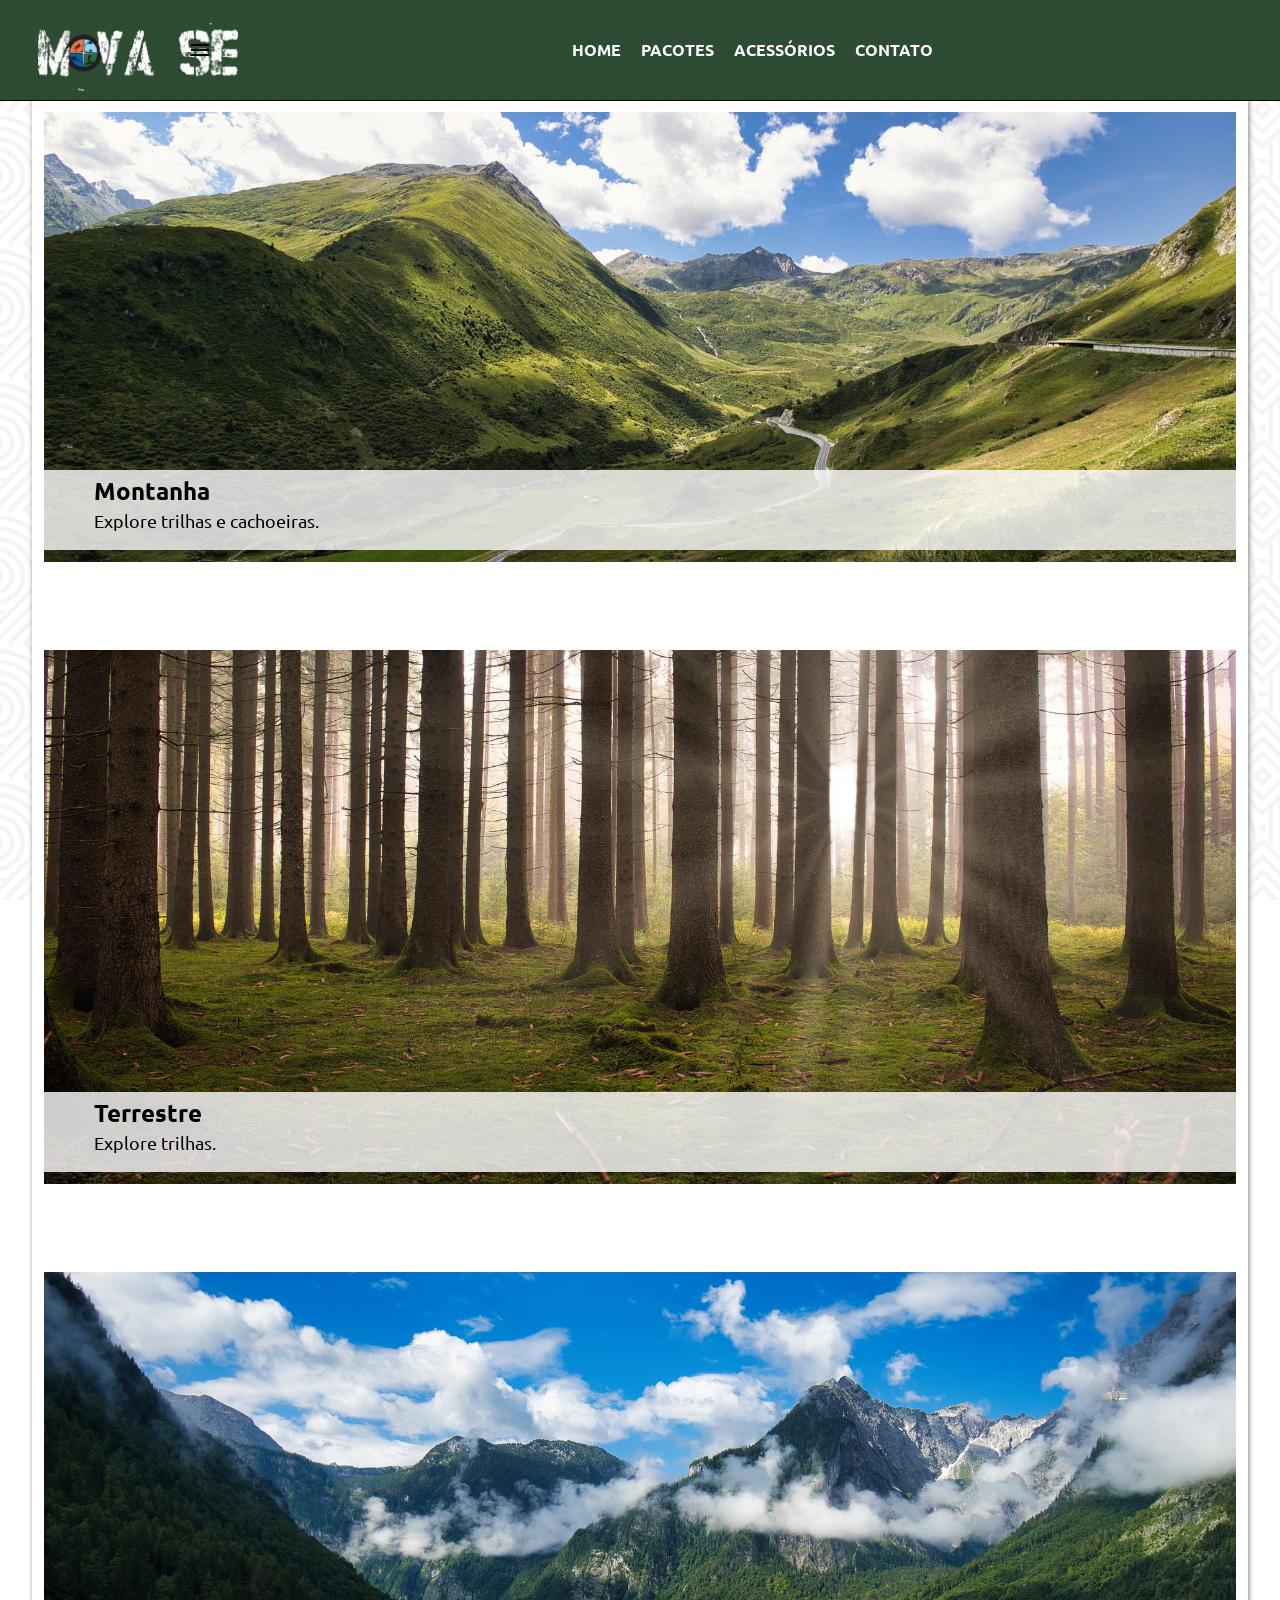
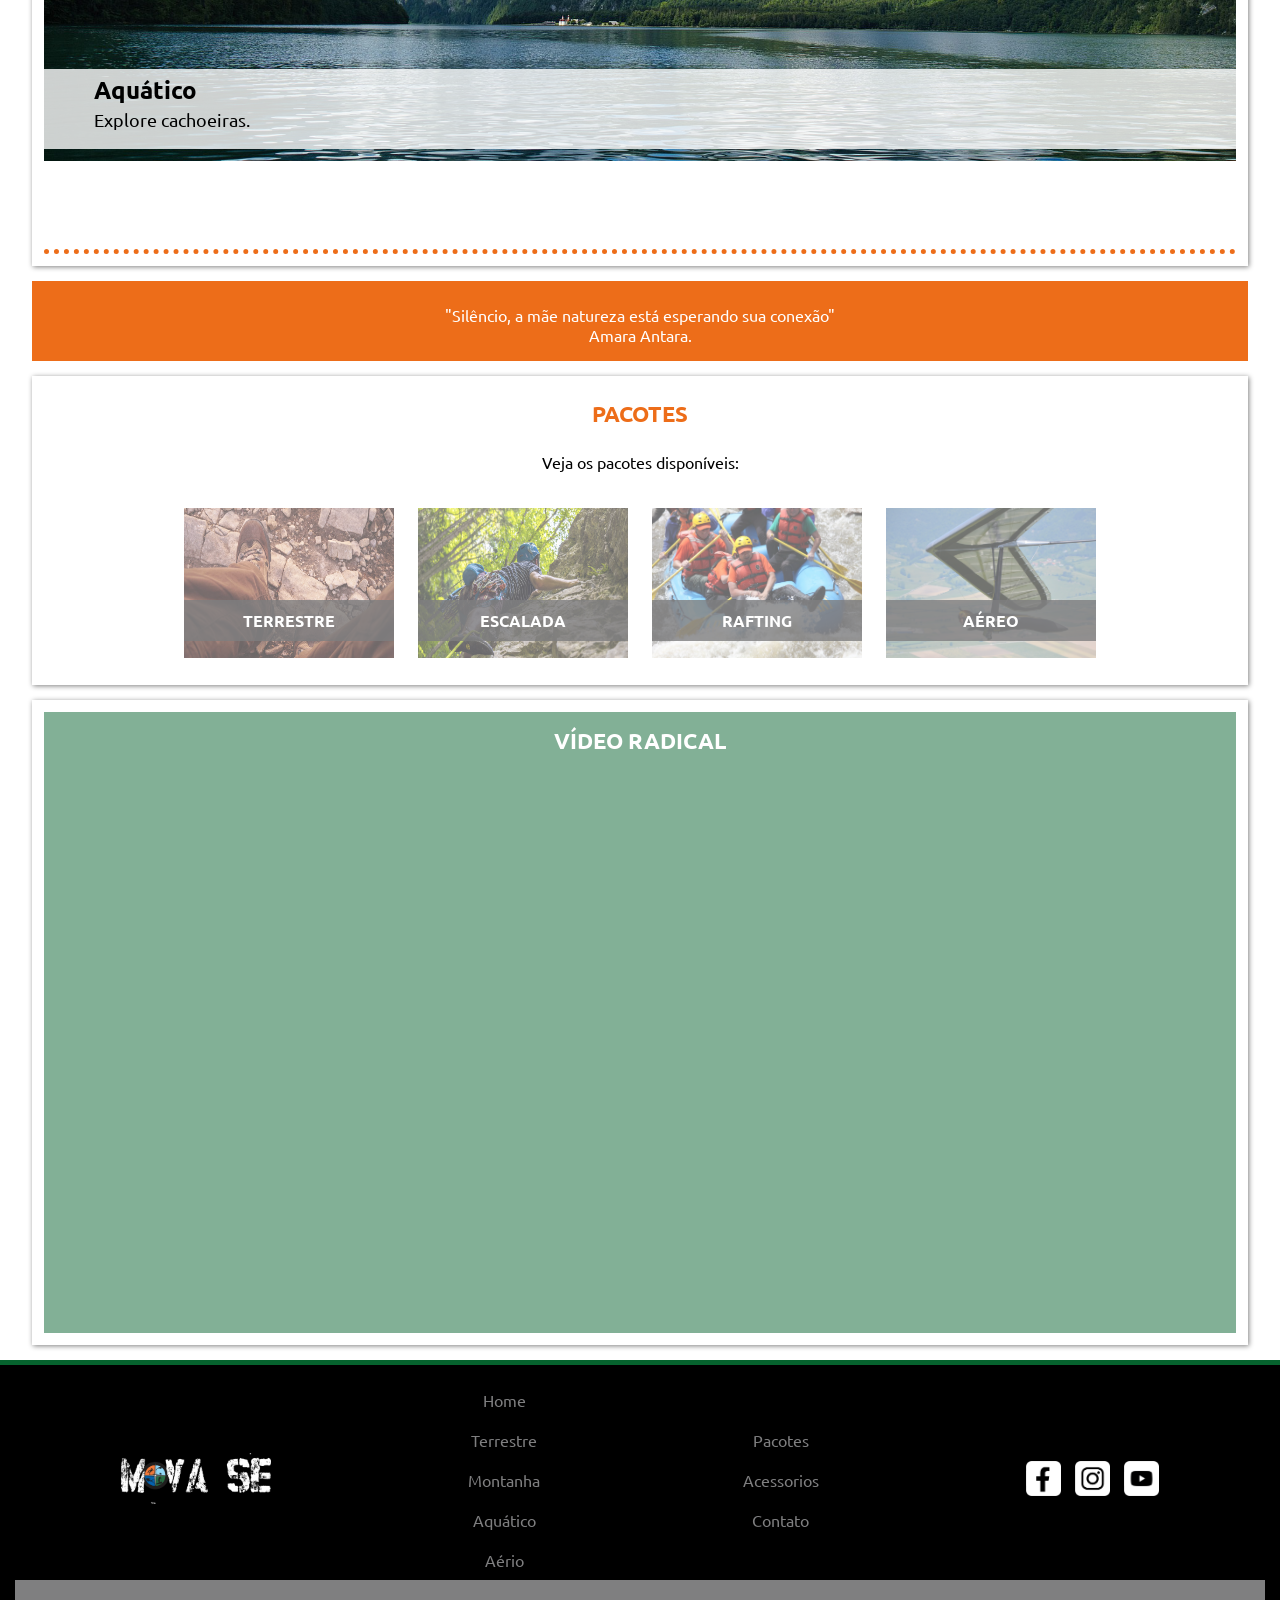
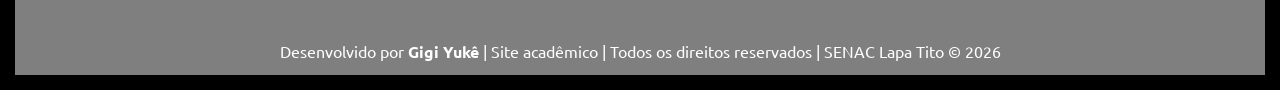
<file: index.html>
<!DOCTYPE html>
<html lang="pt-br">
<head>
    <meta charset="UTF-8">
    <meta name="description" content="O Mova-se é um site educacional, com o propósito de fazer reservas e pacotes de viagens.">

    <link rel="preconnect" href="https://fonts.googleapis.com">
    <link rel="preconnect" href="https://fonts.gstatic.com" crossorigin>
    <link href="https://fonts.googleapis.com/css2?family=Ubuntu:ital,wght@0,300;0,400;0,500;0,700;1,300;1,400;1,500;1,700&display=swap" rel="stylesheet">
    <link rel="stylesheet" href="https://fonts.googleapis.com/css2?family=Material+Symbols+Outlined:opsz,wght,FILL,GRAD@20..48,100..700,0..1,-50..200&icon_names=menu" />
    <link rel="stylesheet" href="css/style.css">
    <title>Home</title>
</head>
<body>

    <header id="topo">
        <div>
            <h1>
                <a href="index.html"><img src="img/logo.png" alt="Logo do site"></a>
            </h1>
            <span class="material-symbols-outlined">
                menu
            </span>
            <nav>
                <a href="index.html" tabindex="1">Home</a>
                <a href="pacotes.html" tabindex="2">Pacotes</a>
                <a href="acessorios.html" tabindex="3">Acessórios</a>
                <a href="contato.html" tabindex="4">Contato</a>
            </nav>
        </div>
    </header>
    <main class="conteudo">
        <article class="cont-home">
            <div class="destaque" id="destaque">
                <div class="cont-destaque">
                    <img src="img/montanha.jpg" alt="montanha">
                    <div class="text-destaque">
                        <h2>Montanha</h2>
                        <p>Explore trilhas e cachoeiras.</p>
                    </div>
                </div>
                <div class="cont-destaque">
                    <img src="img/arvores.jpg" alt="Arvores">
                    <div class="text-destaque">
                        <h2>Terrestre</h2>
                        <p>Explore trilhas.</p>
                    </div>
                </div>
                <div class="cont-destaque">
                    <img src="img/paisagem.jpg" alt="Montabhas e rios">
                    <div class="text-destaque">
                        <h2>Aquático</h2>
                        <p>Explore cachoeiras.</p>
                    </div>
                </div>
            </div>
        </article>
        <aside id="frase">
            <p>"Silêncio, a mãe natureza está esperando sua conexão"<br>Amara Antara.</p>
        </aside>
        <article class="card">
            <h2 class="titulo">Pacotes</h2>
            <p>Veja os pacotes disponíveis:</p>
            <div class="card-conteudo">
                <figure>
                    <a href="#"><img src="img/capa-terrestre.jpg" alt="Terrestre"></a>
                    <figcaption>terrestre</figcaption>
                </figure>
                <figure>
                    <a href="#"><img src="img/escalada.jpg" alt="Escalada"></a>
                    <figcaption>escalada</figcaption>
                </figure>
                <figure>
                    <a href="#"><img src="img/rafting.jpg" alt="rafting"></a>
                    <figcaption>rafting</figcaption>
                </figure>
                <figure>
                    <a href="#"><img src="img/asa-delta.jpg" alt="aéreo"></a>
                    <figcaption>aéreo</figcaption>
                </figure>
            </div>
        </article>
        <article>
            <div id="video">
                <h2 class="titulo" id="titulo-video">Vídeo Radical</h2>
                <iframe width="760" height="515" src="https://www.youtube.com/embed/zEPZL336TwY?si=XtFigIs9F9GxH9S8" title="YouTube video player" frameborder="0" allow="accelerometer; autoplay; clipboard-write; encrypted-media; gyroscope; picture-in-picture; web-share" referrerpolicy="strict-origin-when-cross-origin" allowfullscreen></iframe>

            </div>
        </article>
    </main>
    <footer class="rodape">
        <div class="rodape-conteudo">
            <div id="logo-rodape">
                <a href="index.html"><img src="img/logo.png" alt="logo do site"></a>
            </div>
            <div class="menu-rodape">
                <ul>
                    <a href="#">
                        <li>Home</li>
                    </a>
                    <a href="#">
                        <li>Terrestre</li>
                    </a>
                    <a href="#">
                        <li>Montanha</li>
                    </a>
                    <a href="#">
                        <li>Aquático</li>
                    </a>
                    <a href="#">
                        <li>Aério</li>
                    </a>
                </ul>
            </div>
            <div class="menu-rodape">
                <ul>
                    <a href="pacotes.html">
                        <li>Pacotes</li>
                    </a>
                    <a href="acessorios.html">
                        <li>Acessorios</li>
                    </a>
                    <a href="contato.html">
                        <li>Contato</li>
                    </a>
                </ul>
            </div>
            <div class="redes">
                <aside>
                    <img src="img/facebook.png" alt="facebook">
                    <img src="img/insta.png" alt="instagram">
                    <img src="img/youtube.png" alt="youtube">
                </aside>
            </div>
            <div class="assinatura">
                <p>Desenvolvido por <strong>Gigi Yukê</strong> | Site acadêmico | Todos os direitos reservados | SENAC
                    Lapa Tito &copy; 2026</p>
            </div>

        </div>

    </footer>

</body>
</html>
</file>
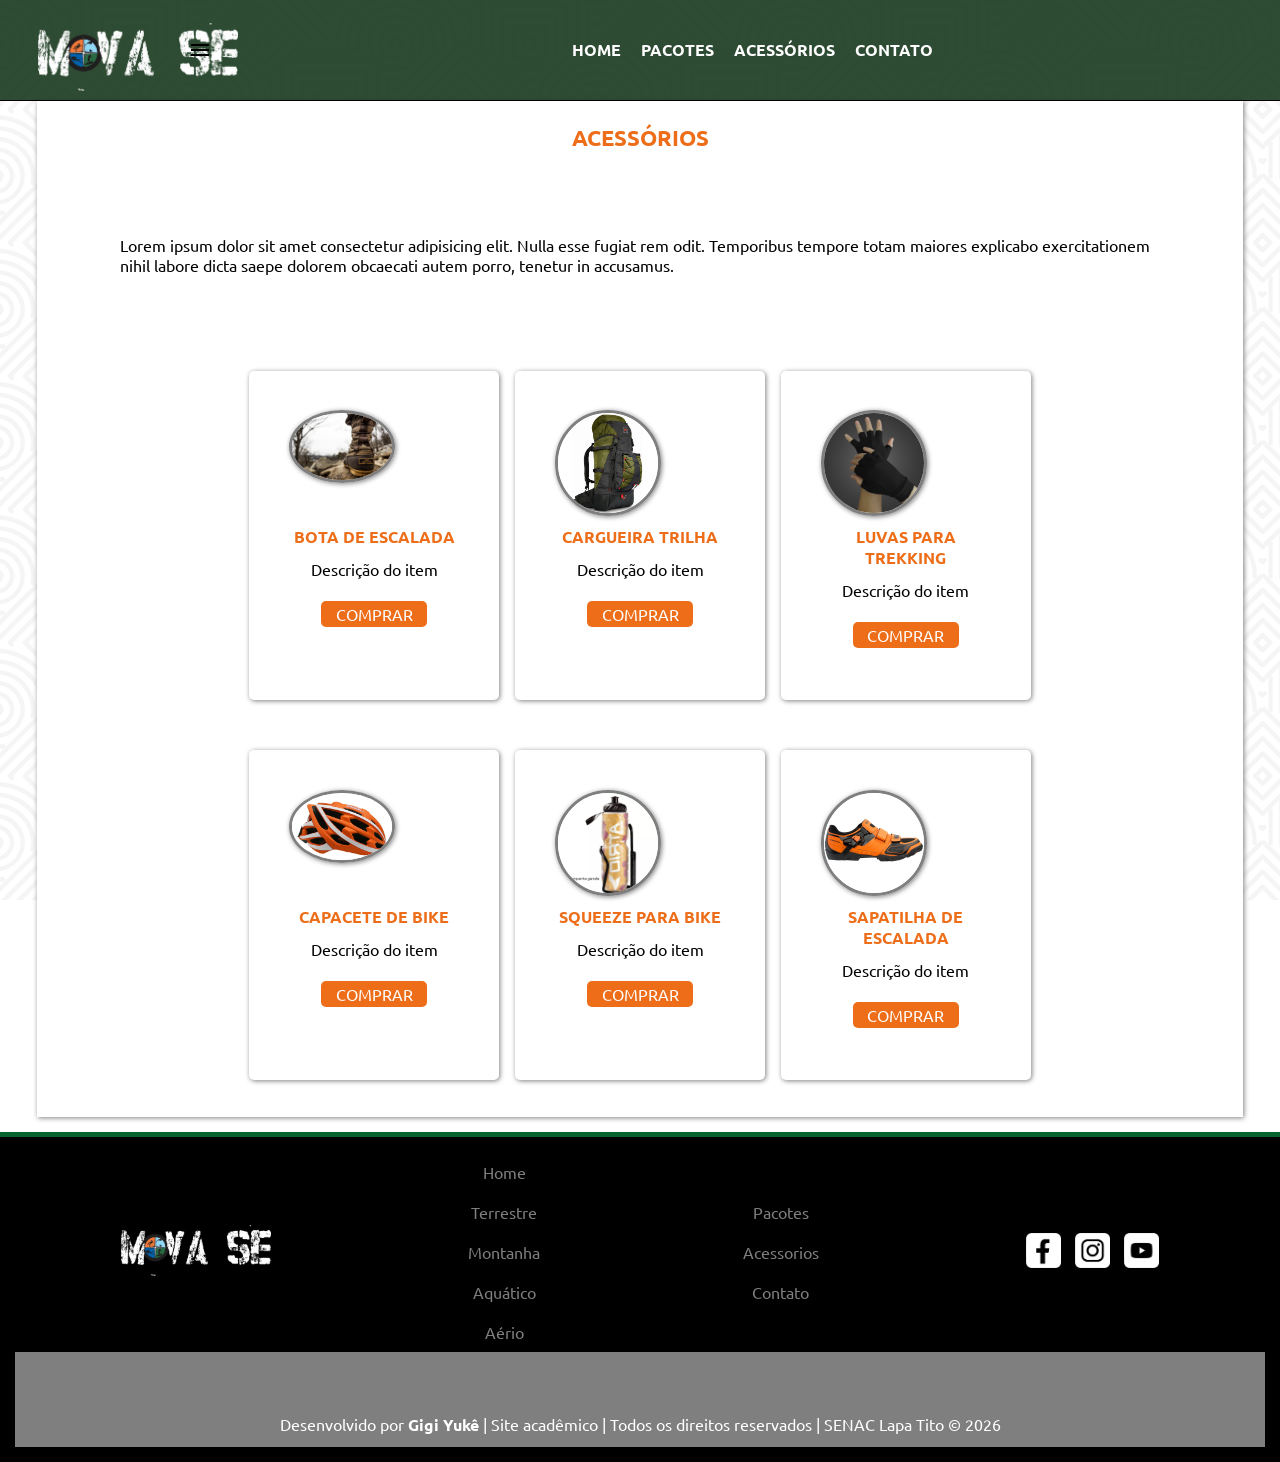
<file: acessorios.html>
<!DOCTYPE html>
<html lang="pt-br">

<head>
    <meta charset="UTF-8">
    <title>Acessórios</title>
    <meta name="descrition"
        content="O Mova-se é um site educacional, com o propósito de fazer reservas e pacotes de viagens.">
    <!-- fonts  -->
    <link rel="preconnect" href="https://fonts.googleapis.com">
    <link rel="preconnect" href="https://fonts.gstatic.com" crossorigin>
    <link
        href="https://fonts.googleapis.com/css2?family=Ubuntu:ital,wght@0,300;0,400;0,500;0,700;1,300;1,400;1,500;1,700&display=swap"
        rel="stylesheet">
    <!-- icones -->
    <link rel="stylesheet"
        href="https://fonts.googleapis.com/css2?family=Material+Symbols+Outlined:opsz,wght,FILL,GRAD@20..48,100..700,0..1,-50..200&icon_names=menu" />

    <link rel="stylesheet" href="css/style.css">
</head>

<body>

    <header id="topo">
        <div>
            <h1>
                <a href="index.html"><img src="img/logo.png" alt="Logo do site"></a>
            </h1>
            <span class="material-symbols-outlined">
                menu
            </span>
            <nav>
                <a href="index.html" tabindex="1">Home</a>
                <a href="pacotes.html" tabindex="2">Pacotes</a>
                <a href="acessorios.html" tabindex="3">Acessórios</a>
                <a href="contato.html" tabindex="4">Contato</a>
            </nav>
        </div>
    </header>
    <main class="conteudo">
        <div class="conteudo-info">
            <article>
                <h2 class="titulo">Acessórios</h2>
                <p>Lorem ipsum dolor sit amet consectetur adipisicing elit. Nulla esse fugiat rem odit. Temporibus tempore totam maiores explicabo exercitationem nihil labore dicta saepe dolorem obcaecati autem porro, tenetur in accusamus.</p>
                <div class="acessorios">
                    <div class="produtos">
                        <div class="img-produto">
                            <img src="img/bota.jpg" alt="bota">
                        </div>
                        <h4>Bota de escalada</h4>
                        <p>Descrição do item</p>
                        <div class="comprar">Comprar</div>
                    </div>
                    <div class="produtos">
                        <div class="img-produto">
                            <img src="img/mochila.jpg" alt="mochila">
                        </div>
                        <h4>Cargueira trilha</h4>
                        <p>Descrição do item</p>
                        <div class="comprar">Comprar</div>
                    </div>
                    <div class="produtos">
                        <div class="img-produto">
                            <img src="img/luvas.jpg" alt="luvas">
                        </div>
                        <h4>Luvas para trekking</h4>
                        <p>Descrição do item</p>
                        <div class="comprar">Comprar</div>
                    </div>
                </div>
                <div class="acessorios">
                    <div class="produtos">
                        <div class="img-produto">
                            <img src="img/capacete.jpg" alt="capacete">
                        </div>
                        <h4>Capacete de Bike</h4>
                        <p>Descrição do item</p>
                        <div class="comprar">Comprar</div>
                    </div>
                    <div class="produtos">
                        <div class="img-produto">
                            <img src="img/squeeze.jpg" alt="squeeze">
                        </div>
                        <h4>Squeeze para Bike</h4>
                        <p>Descrição do item</p>
                        <div class="comprar">Comprar</div>
                    </div>
                    <div class="produtos">
                        <div class="img-produto">
                            <img src="img/sapatilha-escalada.jpg" alt="sapatilha">
                        </div>
                        <h4>Sapatilha de escalada</h4>
                        <p>Descrição do item</p>
                        <div class="comprar">Comprar</div>
                    </div>
                </div>
            </article>
        </div>

        

    </main>
    <footer class="rodape">
        <div class="rodape-conteudo">
            <div id="logo-rodape">
                <a href="index.html"><img src="img/logo.png" alt="logo do site"></a>
            </div>
            <div class="menu-rodape">
                <ul>
                    <a href="#">
                        <li>Home</li>
                    </a>
                    <a href="#">
                        <li>Terrestre</li>
                    </a>
                    <a href="#">
                        <li>Montanha</li>
                    </a>
                    <a href="#">
                        <li>Aquático</li>
                    </a>
                    <a href="#">
                        <li>Aério</li>
                    </a>
                </ul>
            </div>
            <div class="menu-rodape">
                <ul>
                    <a href="pacotes.html">
                        <li>Pacotes</li>
                    </a>
                    <a href="acessorios.html">
                        <li>Acessorios</li>
                    </a>
                    <a href="contato.html">
                        <li>Contato</li>
                    </a>
                </ul>
            </div>
            <div class="redes">
                <aside>
                    <img src="img/facebook.png" alt="facebook">
                    <img src="img/insta.png" alt="instagram">
                    <img src="img/youtube.png" alt="youtube">
                </aside>
            </div>
            <div class="assinatura">
                <p>Desenvolvido por <strong>Gigi Yukê</strong> | Site acadêmico | Todos os direitos reservados | SENAC Lapa Tito &copy; 2026</p>
            </div>

        </div>

    </footer>













</body>

</html>
</file>
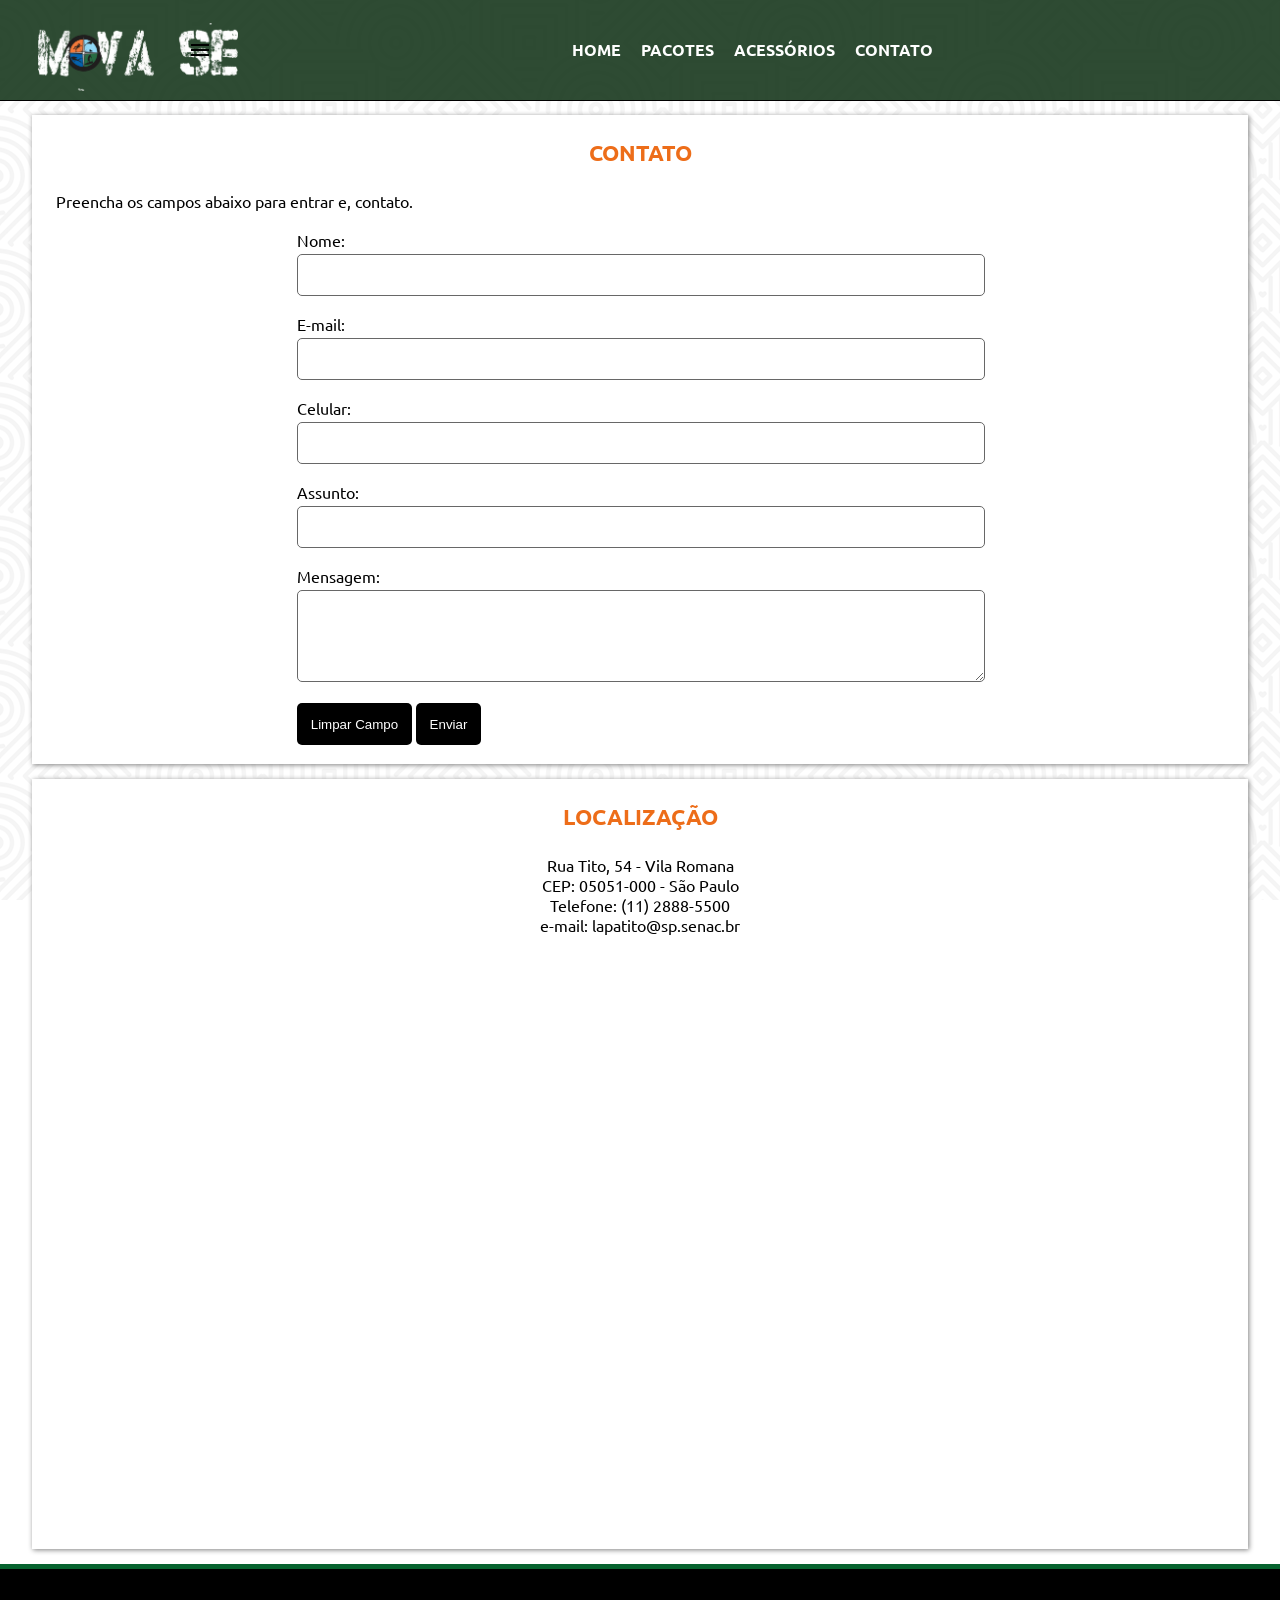
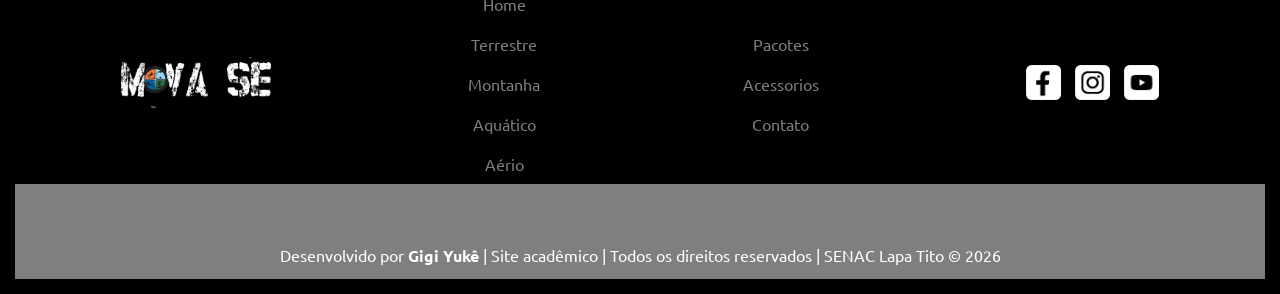
<file: contato.html>
<!DOCTYPE html>
<html lang="pt-br">

<head>
    <meta charset="UTF-8">
    <title>Contato</title>
    <meta name="descrition"
        content="O Mova-se é um site educacional, com o propósito de fazer reservas e pacotes de viagens.">
    <!-- fonts  -->
    <link rel="preconnect" href="https://fonts.googleapis.com">
    <link rel="preconnect" href="https://fonts.gstatic.com" crossorigin>
    <link
        href="https://fonts.googleapis.com/css2?family=Ubuntu:ital,wght@0,300;0,400;0,500;0,700;1,300;1,400;1,500;1,700&display=swap"
        rel="stylesheet">
    <!-- icones -->
    <link rel="stylesheet"
        href="https://fonts.googleapis.com/css2?family=Material+Symbols+Outlined:opsz,wght,FILL,GRAD@20..48,100..700,0..1,-50..200&icon_names=menu" />

    <link rel="stylesheet" href="css/style.css">
</head>

<body>

    <header id="topo">
        <div>
            <h1>
                <a href="index.html"><img src="img/logo.png" alt="Logo do site"></a>
            </h1>
            <span class="material-symbols-outlined">
                menu
            </span>
            <nav>
                <a href="index.html" tabindex="1">Home</a>
                <a href="pacotes.html" tabindex="2">Pacotes</a>
                <a href="acessorios.html" tabindex="3">Acessórios</a>
                <a href="contato.html" tabindex="4">Contato</a>
            </nav>
        </div>
    </header>
    <main class="conteudo">
        <div class="conteudo-info" id="conteudo-contato"></div>
        <article class="cont-contato">
            <div class="formulario">
                <h2 class="titulo">contato</h2>
                <p>Preencha os campos abaixo para entrar e, contato.</p>
                <form action="" id="form-contato" method="post">
                    <p>
                        <label for="nome">Nome:</label>
                        <input tabindex="5" required type="text" id="nome" name="nome">
                    </p>

                    <p>
                        <label for="email">E-mail:</label>
                        <input tabindex="6" required type="email" id="nome" name="email">
                    </p>

                    <p>
                        <label for="celular">Celular:</label>
                        <input tabindex="7" required type="tel" id="celular" name="celular">
                    </p>

                    <p>
                        <label for="assunto">Assunto:</label>
                        <input tabindex="8" required type="text" id="assunto" name="assunto">
                    </p>

                    <p>
                        <label for="mensagem">Mensagem:</label>
                        <textarea tabindex="9" required cols="30" rows="6" id="mensagem" name="mensagem"></textarea>
                    </p>

                    <p>
                        <button tabindex="10" id="limpar" type="reset" name="limpar">Limpar Campo</button>

                        <button tabindex="11" id="enviar" type="submit" name="enviar">Enviar</button>
                    </p>

                </form>

            </div>

        </article>

        <article class="cont-contato" id="localizacao-end">
            <div class="localizacao">
                <h2 class="titulo">Localização</h2>
                <p>Rua Tito, 54 - Vila Romana <br> CEP: 05051-000 - São Paulo <br> Telefone: (11) 2888-5500 <br> e-mail: lapatito@sp.senac.br</p>
                
                <iframe src="https://www.google.com/maps/embed?pb=!1m18!1m12!1m3!1d3658.1227833051853!2d-46.6943351238888!3d-23.52808587882275!2m3!1f0!2f0!3f0!3m2!1i1024!2i768!4f13.1!3m3!1m2!1s0x94cef8775663b04f%3A0x923835e9005f8309!2sSenac%20Lapa%20Tito!5e0!3m2!1spt-BR!2sbr!4v1785884297334!5m2!1spt-BR!2sbr" width="600" height="450" style="border:0;" allowfullscreen="" loading="lazy" referrerpolicy="strict-origin-when-cross-origin">

                </iframe>

            </div>

        </article>


    </main>
    <footer class="rodape">
        <div class="rodape-conteudo">
            <div id="logo-rodape">
                <a href="index.html"><img src="img/logo.png" alt="logo do site"></a>
            </div>
            <div class="menu-rodape">
                <ul>
                    <a href="#">
                        <li>Home</li>
                    </a>
                    <a href="#">
                        <li>Terrestre</li>
                    </a>
                    <a href="#">
                        <li>Montanha</li>
                    </a>
                    <a href="#">
                        <li>Aquático</li>
                    </a>
                    <a href="#">
                        <li>Aério</li>
                    </a>
                </ul>
            </div>
            <div class="menu-rodape">
                <ul>
                    <a href="pacotes.html">
                        <li>Pacotes</li>
                    </a>
                    <a href="acessorios.html">
                        <li>Acessorios</li>
                    </a>
                    <a href="contato.html">
                        <li>Contato</li>
                    </a>
                </ul>
            </div>
            <div class="redes">
                <aside>
                    <img src="img/facebook.png" alt="facebook">
                    <img src="img/insta.png" alt="instagram">
                    <img src="img/youtube.png" alt="youtube">
                </aside>
            </div>
            <div class="assinatura">
                <p>Desenvolvido por <strong>Gigi Yukê</strong> | Site acadêmico | Todos os direitos reservados | SENAC Lapa Tito &copy; 2026</p>
            </div>

        </div>

    </footer>













</body>

</html>
</file>
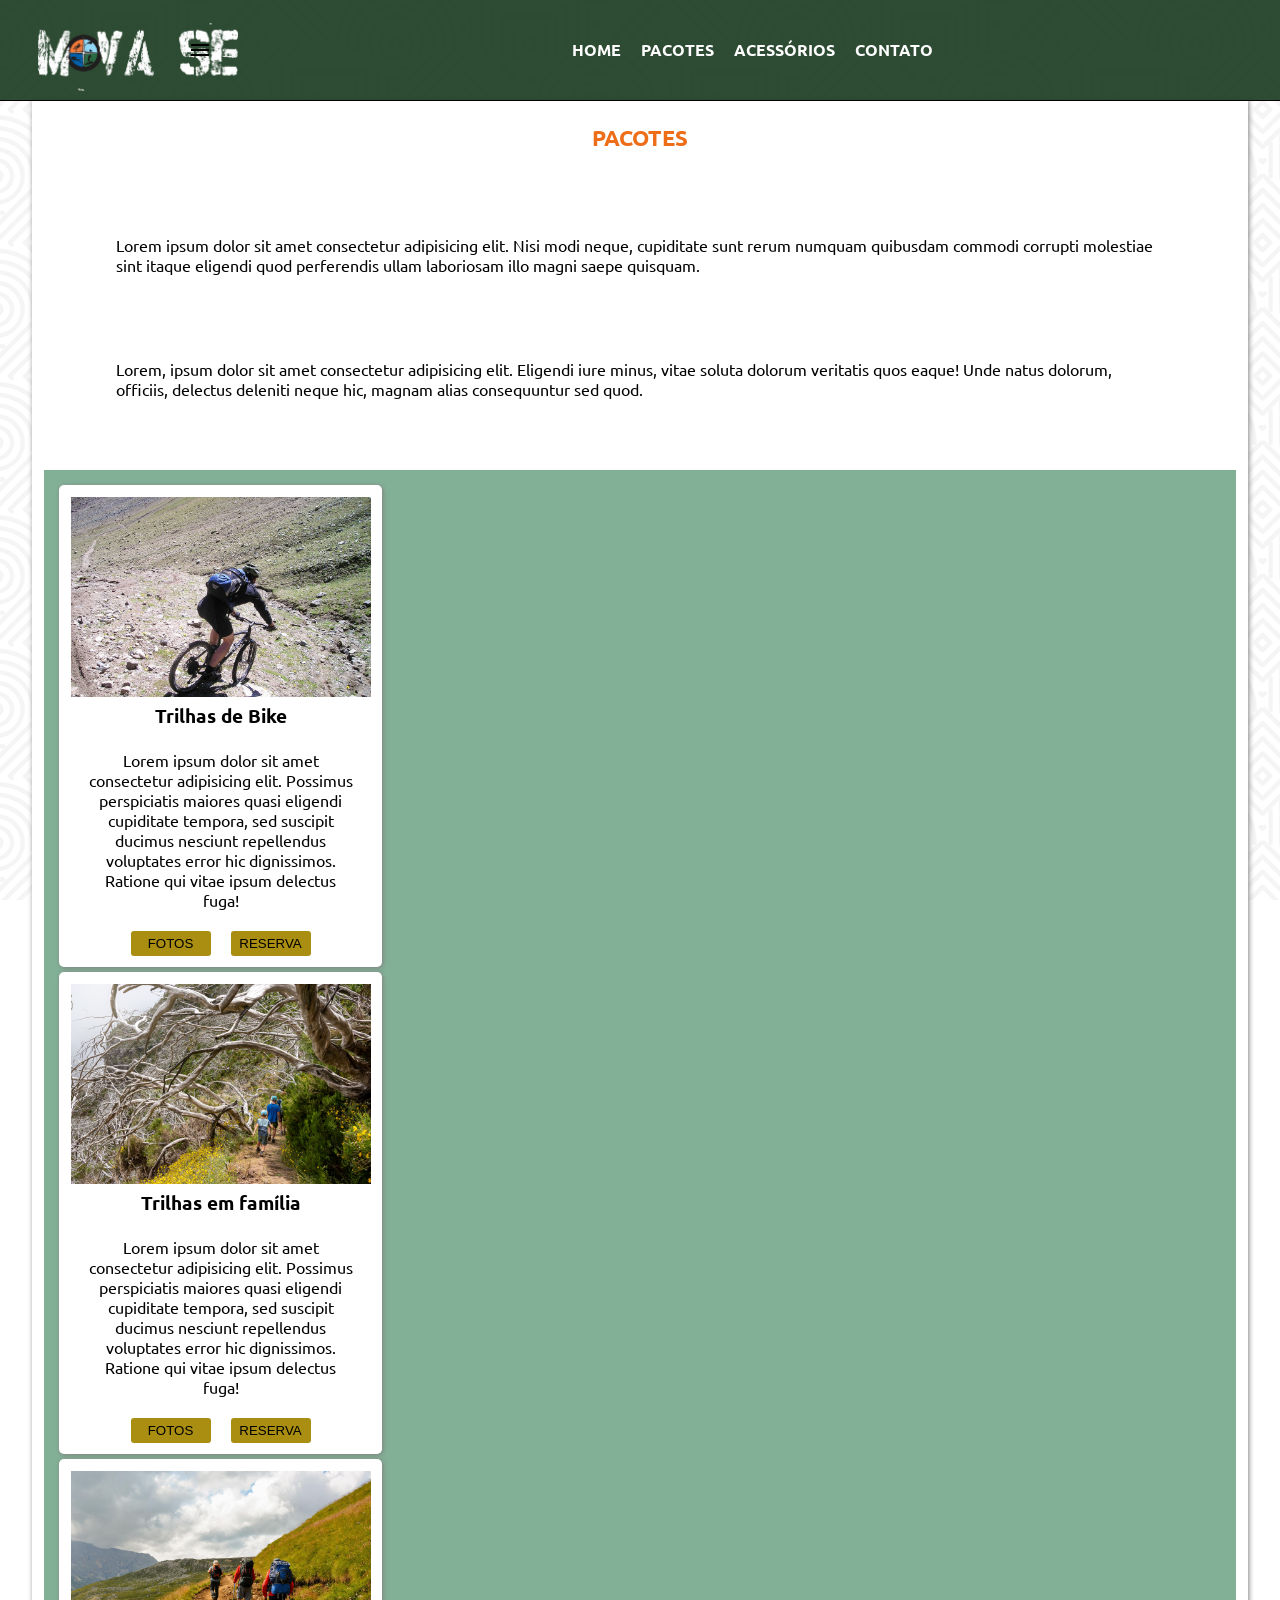
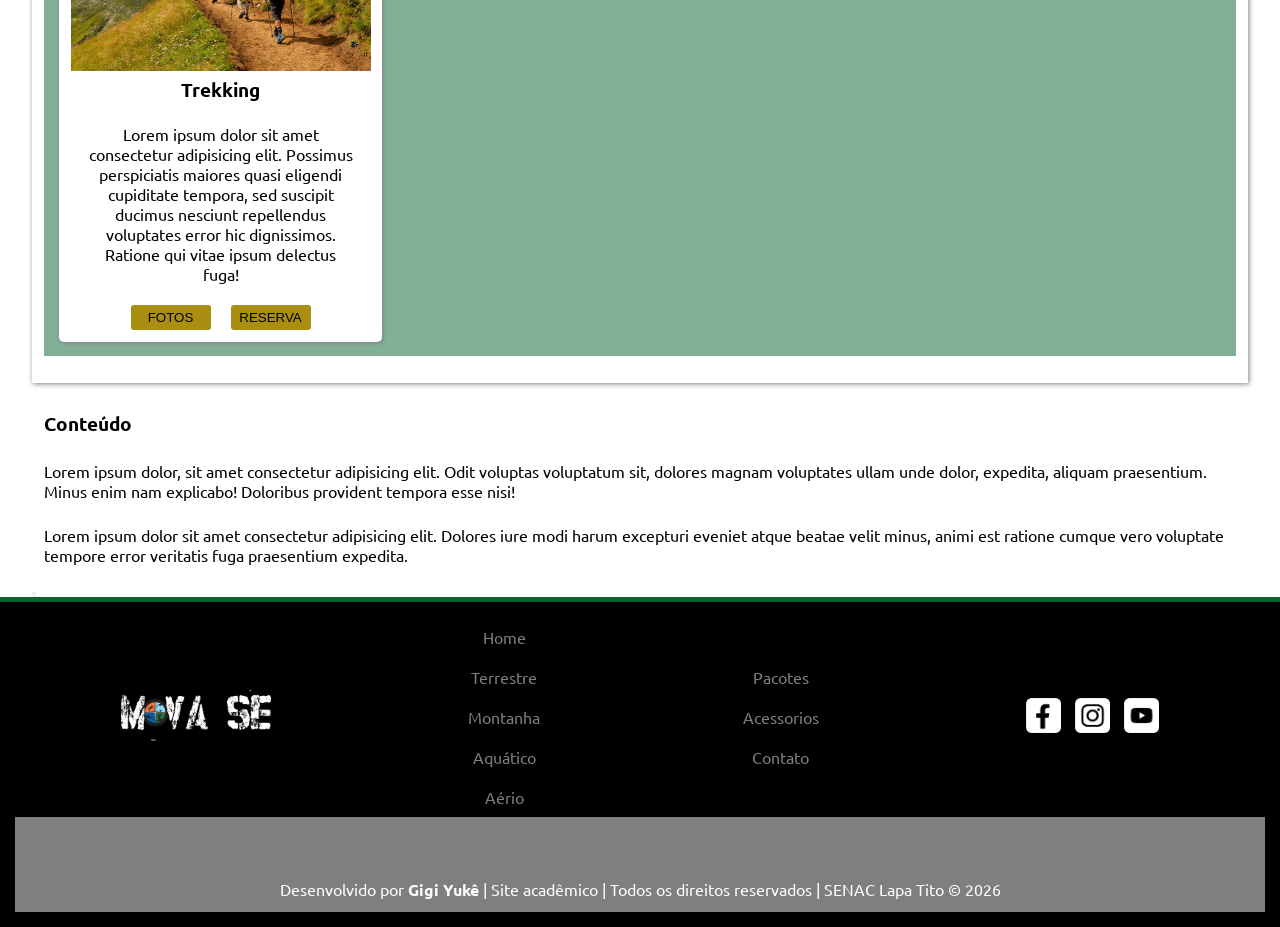
<file: pacotes.html>
<!DOCTYPE html>
<html lang="pt-br">

<head>
    <meta charset="UTF-8">
    <title>Pacotes</title>
    <meta name="description"
        content="O Mova-se é um site educacional, com o propósito de fazer reservas e pacotes de viagens.">
    <!-- fonts  -->
    <link rel="preconnect" href="https://fonts.googleapis.com">
    <link rel="preconnect" href="https://fonts.gstatic.com" crossorigin>
    <link
        href="https://fonts.googleapis.com/css2?family=Ubuntu:ital,wght@0,300;0,400;0,500;0,700;1,300;1,400;1,500;1,700&display=swap"
        rel="stylesheet">
    <!-- icones -->
    <link rel="stylesheet"
        href="https://fonts.googleapis.com/css2?family=Material+Symbols+Outlined:opsz,wght,FILL,GRAD@20..48,100..700,0..1,-50..200&icon_names=menu" />

    <link rel="stylesheet" href="css/style.css">
</head>

<body>

    <header id="topo">
        <div>
            <h1>
                <a href="index.html"><img src="img/logo.png" alt="Logo do site"></a>
            </h1>
            <span class="material-symbols-outlined">
                menu
            </span>
            <nav>
                <a href="index.html" tabindex="1">Home</a>
                <a href="pacotes.html" tabindex="2">Pacotes</a>
                <a href="acessorios.html" tabindex="3">Acessórios</a>
                <a href="contato.html" tabindex="4">Contato</a>
            </nav>
        </div>
    </header>
    <main class="conteudo">

<article class="conteudo-info">
    <h2 class="titulo">Pacotes</h2>
    <p>Lorem ipsum dolor sit amet consectetur adipisicing elit. Nisi modi neque, cupiditate sunt rerum numquam quibusdam commodi corrupti molestiae sint itaque eligendi quod perferendis ullam laboriosam illo magni saepe quisquam.</p>
    <p>Lorem, ipsum dolor sit amet consectetur adipisicing elit. Eligendi iure minus, vitae soluta dolorum veritatis quos eaque! Unde natus dolorum, officiis, delectus deleniti neque hic, magnam alias consequuntur sed quod.</p>
    <div class="card" id="card-pacote">
        <section class="card-pacote-info">
            <img src="img/mountain-bike.jpg" alt="Bike na montanha">
            <h3>Trilhas de Bike</h3>
            <p>Lorem ipsum dolor sit amet consectetur adipisicing elit. Possimus perspiciatis maiores quasi eligendi cupiditate tempora, sed suscipit ducimus nesciunt repellendus voluptates error hic dignissimos. Ratione qui vitae ipsum delectus fuga!</p>
            <div class="pac-flex">
                <button class="pac-fotos">Fotos</button>
                <button class="pac-reserva">Reserva</button>
            </div>
        </section>
       
        <section class="card-pacote-info">
            <img src="img/trilha2.jpg" alt="Trilha em familia">
            <h3>Trilhas em família</h3>
            <p>Lorem ipsum dolor sit amet consectetur adipisicing elit. Possimus perspiciatis maiores quasi eligendi cupiditate tempora, sed suscipit ducimus nesciunt repellendus voluptates error hic dignissimos. Ratione qui vitae ipsum delectus fuga!</p>
            <div class="pac-flex">
                <button class="pac-fotos">Fotos</button>
                <button class="pac-reserva">Reserva</button>
            </div>
        </section>
         <section class="card-pacote-info">
            <img src="img/trilha.jpg" alt="Trilha">
            <h3>Trekking</h3>
            <p>Lorem ipsum dolor sit amet consectetur adipisicing elit. Possimus perspiciatis maiores quasi eligendi cupiditate tempora, sed suscipit ducimus nesciunt repellendus voluptates error hic dignissimos. Ratione qui vitae ipsum delectus fuga!</p>
            <div class="pac-flex">
                <button class="pac-fotos">Fotos</button>
                <button class="pac-reserva">Reserva</button>
            </div>
        </section>

    </div>
</article>
<!-- Conteúdo do Modal -->
 <div class="modal-overlay">
    <div class="modal-container">
        <h3>Conteúdo</h3>
        <p>Lorem ipsum dolor, sit amet consectetur adipisicing elit. Odit voluptas voluptatum sit, dolores magnam voluptates ullam unde dolor, expedita, aliquam praesentium. Minus enim nam explicabo! Doloribus provident tempora esse nisi!</p>
        <p>Lorem ipsum dolor sit amet consectetur adipisicing elit. Dolores iure modi harum excepturi eveniet atque beatae velit minus, animi est ratione cumque vero voluptate tempore error veritatis fuga praesentium expedita.</p>
        <button class="close-btn"><i class="fas fa-times"></i></button>

    </div>

 </div>



    </main>
    <footer class="rodape">
        <div class="rodape-conteudo">
            <div id="logo-rodape">
                <a href="index.html"><img src="img/logo.png" alt="logo do site"></a>
            </div>
            <div class="menu-rodape">
                <ul>
                    <a href="#">
                        <li>Home</li>
                    </a>
                    <a href="#">
                        <li>Terrestre</li>
                    </a>
                    <a href="#">
                        <li>Montanha</li>
                    </a>
                    <a href="#">
                        <li>Aquático</li>
                    </a>
                    <a href="#">
                        <li>Aério</li>
                    </a>
                </ul>
            </div>
            <div class="menu-rodape">
                <ul>
                    <a href="pacotes.html">
                        <li>Pacotes</li>
                    </a>
                    <a href="acessorios.html">
                        <li>Acessorios</li>
                    </a>
                    <a href="contato.html">
                        <li>Contato</li>
                    </a>
                </ul>
            </div>
            <div class="redes">
                <aside>
                    <img src="img/facebook.png" alt="facebook">
                    <img src="img/insta.png" alt="instagram">
                    <img src="img/youtube.png" alt="youtube">
                </aside>
            </div>
            <div class="assinatura">
                <p>Desenvolvido por <strong>Gigi Yukê</strong> | Site acadêmico | Todos os direitos reservados | SENAC Lapa Tito &copy; 2026</p>
            </div>

        </div>

    </footer>













</body>

</html>
</file>
<file: css/style.css>
@charset "UTF-8";

@import url('https://fonts.googleapis.com/css2?family=Ubuntu:ital,wght@0,300;0,400;0,500;0,700;1,300;1,400;1,500;1,700&display=swap');

*{
    margin: 0;
    padding: 0;
}

body {
    font-family: 'Ubuntu', sans-serif;
    background-image: url(../img/hypnotize.png);
    background-attachment: fixed;
    width: 100%;
}

img {
    width: 100%;
}

#topo {
    background-color: rgba(24, 56, 29, 0.9);
    border-bottom: solid 1px;
    text-align: center;
    margin-bottom: 15px;
}

h1 img {
    margin-top: 25px;
    width: 200px;

}

nav {
    min-height: 40px;
    text-transform: uppercase;
    font-weight: bold;
    line-height: 40px;
    padding-left: 1%;
}

nav a:link,
nav a:visited,
#iconMenu:link,
#iconMenu:visited {
    text-decoration: none;
    color: white;
    transition: 1s;
    min-height: inherit;
    display: flex;
    justify-content: center;
    align-items: center;
}

nav a:focus,
nav a:hover,
#iconMenu:focus,
#iconMenu:hover {
    background-color: #a98e12;
    color: #000;
    transition: background-color 1s;
    border-radius: 5%;
}

#iconMenu {
    color: white;
    cursor: pointer;
    min-height: 40px;
    line-height: 40px;
    padding-left: 1%;
    font-size: 40px;
}

.rodape {
    border-top: solid 5px #06632e;
    background-color: #000;
    color: #7f7f80;
    text-align: center;
    width: 100%;
}

.rodape p,li {
    font-size: 16px;
}

.rodape img {
    margin: 0 5px;
}

.rodape-conteudo {
    padding: 15px;
    color:#fff;

}

.rodape-conteudo li {
    list-style: none;
    margin: 0 auto;
    padding: 10px 0;
}

#logo-rodape {
    min-width: 146px;
    width: 150px;
    margin: 0 auto;
}

.menu-rodape a{
    text-decoration: none;
    color: #7f7f80;
}

.menu-rodape a:hover {
    color: #fff;
}

.redes img {
    min-width: 35px;
    width: 35px;
}

.assinatura {
    color: #fff;
    background-color: #7f7f80;
    height: auto;
    padding: 1%;
}

.assinatura p {
    margin-top: 3%;
}

.conteudo {
    max-width: 95%;
    margin: auto;
}

.conteudo article {
    background-color: #fff;
    margin: 15px 0;
    padding: 1%;
    box-shadow: grey 1px 1px 5px;
}

.conteudo h2, 
.conteudo h3,
.conteudo p {
    padding: 1%;
}

.titulo {
    font-size: 1.4em;
    color: #ed6d19;
    text-align: center;
    text-transform: uppercase;
}

/* --------------- H O M E ------------- */
.destaque {
    border-bottom: dotted #ed6d19 5px;
}

.text-destaque {
    position: relative;
    bottom: 100px;
    background-color: rgba(255, 255, 255, 0.8);
    height: 80px;
    margin-top: 5px;
    width: 100%;

}

.text-destaque h2 {
    color: #000 !important;
    margin-top: 5px;
    padding: 5px 0 3px 50px;
}

.text-destaque p {
    margin-top: 5px;
    font-size: 1.1em;
    padding: 0 0 5px 50px;
}

#frase p {
    font-size: 1em;
    padding: 12px;
}

#frase {
    color: #fff;
    background-color: #ed6d19;
    text-align: center;
    height: 80px;
}
.card {
    margin: 15px 0;
    padding: 5%;
}

.card p {
    text-align: center;
    padding: 1% 0 2% 0;
}

.card-conteudo figure {
    margin: 1%;
    position: relative;
    box-sizing: grey 1px 1px 5px;
}

.card-conteudo figcaption {
    position: absolute;
    left: 0;
    bottom: 20px;
    width: 100%;
    background-color: rgba(127, 127, 128, 0.8);
    color: #fff;
    padding: 10px 0;
    text-align: center;
    font-weight: bold;
    text-transform: uppercase;
}

.card-conteudo figure img {
    transition: 1s;
    filter: opacity(0.6);
}

.card-conteudo a:hover img,
.card-conteudo a:focus img {
    filter: opacity(0.6);
}

#video {
    width: 100%;
    background-color:  rgba(6, 99, 46, 0.5);
    text-align: center;
}

#titulo-video {
    color: #fff;
    padding: 15px;
}

iframe {
    margin: auto;
    max-width: 80%;
    display: block;
    padding: 2% 0;
}


#form-contato {
    margin: auto;
    max-width: 700px;
    width: 95%;

}

#form-contato input,
#form-contato textarea {
    border: solid 1px rgb(103, 103, 103);
    width: 100%;
    margin: 4px auto;
    border-radius: 5px;
}

#form-contato input {
    height: 40px;
}

#form-contato button {
    border: none;
    padding: 2%;
    background-color: #000;
    color: #fff;
    border-radius: 5px;
}

#form-contato button:hover,
#form-contato button:focus {
    background-color: #ed6d19;
    cursor: pointer;
}

.conteudo-info p {
    margin: 5%;
}

.localizacao p {
    text-align: center;
}

#card-pacote {
    background-color: rgba(6, 99, 46, 0.5);
    padding: 10px;
    text-align: center;
}

.card-pacote-info {
    background-color: #fff;
    border-radius: 5px;
    padding: 1%;
    box-shadow: grey 1px 1px 5px;
    margin: 20px auto;
    max-width: 300px;
}

.pac-fotos,
.pac-reserva {
    background-color: #a98e12;
    color: #000;
    width: 80px;
    border-radius: 3px;
    text-align: center;
    padding: 5px;
    text-transform: uppercase;
    border: none;
}

.pac-flex {
    display: flex;
    margin-top: 15px;
    justify-content: center;
    gap: 20px;
}

.pac-fotos:hover,
.pac-reserva:hover {
    background-color: #ecda87;
    color: #ed6d19;
    transition: background-color 1s;
    border-radius: 5%;
}

.acessorios {
    margin: auto;
    padding: 15px;
}

.produtos img {
    max-width: 100px;
    border: #7f7f80 solid 3px;
    border-radius: 100%;
    box-shadow: grey 1px 1px 5px;

}

.produtos {
    box-shadow: grey 1px 1px 5px;
    text-align: center;
    padding: 20px;
    width: 80%;
    height: 200px;
    margin: 10px;
    border-radius: 5px;
}

.produtos h4 {
    color: #ed6d19;
    text-transform: uppercase;
}

.produtos p {
    margin: 2% !important;
}

.comprar {
    text-transform: uppercase;
    background-color: #ed6d19;
    width: 100px;
    height: 20px;
    padding: 3px;
    margin: -5px auto;
    border-radius: 5px;
    color: #fff;
}

@media (min-width:700px) {
    #topo {
        position: fixed;
        width: 100%;
        top: 0;
        z-index: 1000;
    }
    #topo div {
        display: flex;
        justify-content: center;
        align-items: center;
    }
    h1 {
        margin-left: 3%;
        margin-top: 5px;
        width: 150px;
    }
    h1 img {
        margin-top: 18px;
    }
    nav{
        width: 100%;
        display: flex;
        flex-wrap: wrap;
        justify-content: center;
        align-items: center;
    }
    #iconMenu {
        display: none;
    }
    nav a {
        padding: 10px;
    }

    .conteudo {
        margin-top: 100px;
    }

    .rodape-conteudo {
        display: flex;
        justify-content: center;
        align-items: center;
        flex-wrap: wrap;
    }

    #logo-rodape,
    .menu-rodape,
    .redes {
        margin: 0 auto;
    }

    .assinatura p {
        padding-top: 1%;
    }

    .assinatura {
        width: 100%;
    }

    .card-conteudo,
    .acessorios,
    .card-pacote {
        display: flex;
        justify-content: center;
        align-items: center;
    }

    .produtos{
        margin: 10px 1%;
        height: 250px;
        padding: 5%;
    }

    .acessorios {
        margin: 0 15%;
    }

    .comprar {
        margin: 2% auto;
    }

    .img-produto {
        width: 106px;
        height: 106px;
    }

    .produtos h4 {
        margin: 10px auto;
    }

    .card-pacote-info {
        margin: 0.4%;
        overflow: hidden;
    }
    
    .card-pacote-info img {
        height: 200px;
        object-fit: cover;
        width: 100%;
    }
}

@media (min-width: 930px) {
    .card-conteudo figure img {
        width: 210px;
        height: 150px;
    }

    .text-destaque p {
        margin-top: 0;
    }

    #frase p {
        padding-top: 24px;
        font-size: 1.1;
    }

    .comprar {
        margin: 20px auto;
    }

    #conteudo-contato {
        display: flex;
        justify-content: center;
        align-items: center;
    }

    .conteudo-info article {
        margin: 15px 5px;
        padding: 1%;
    }

    #conteudo-contato article {
        height: 745px;
    }

    .localizacao iframe {
        height: 500px;
    }

    #localizacao-end {
        height: 745px;
    }
}

@media (min-width:1500px) {
    nav {
        width: 1200px;
    }

    .conteudo {
        width: 1200px;
    }
}
</file>
